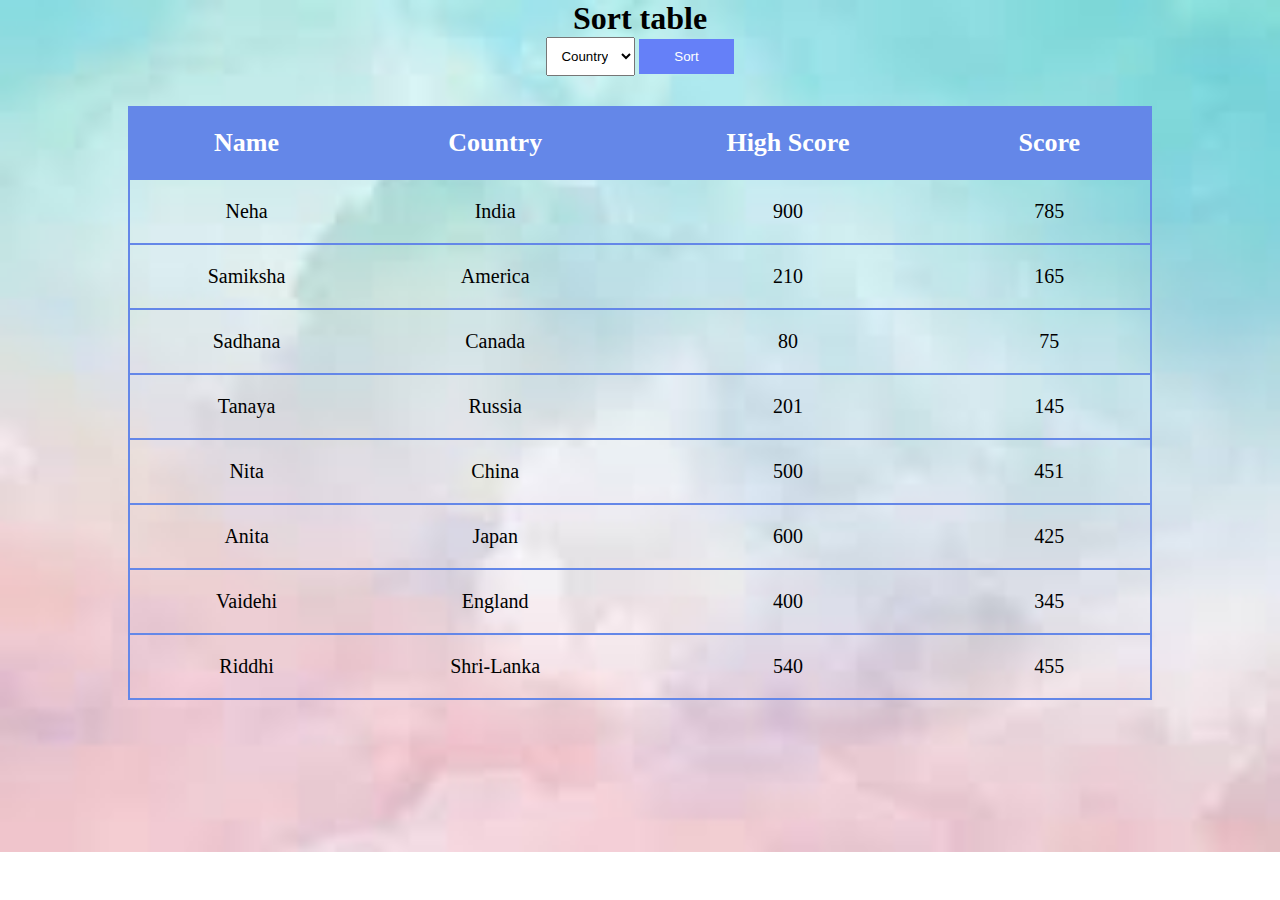
<file: sort-table/index.html>
<!DOCTYPE html>
<html lang="en">
<head>
    <meta charset="UTF-8">
    <meta name="viewport" content="width=device-width, initial-scale=1.0">
    <title>sort table</title>
    <link rel="stylesheet" href="./style.css">
</head>
<body>
    <div> <h1>Sort table</h1>
        <select name="" id="based-on">
            <option value="country">Country</option>
            <option value="name">name</option>
          
            <option value="score">score</option>
            
        </select>
    <button>Sort</button></div>
    
    <div id="table container"></div>
    <table>
        <thead>
            <tr>
                <th>Name</th>
                <th>country</th>
                <th>High Score</th>
                <th>score</th>
            </tr>
        </thead>
    </table>

    <script src="./country.js"></script>
    <script src="./script.js"></script>
</body>
</html>
</file>
<file: sort-table/style.css>
*{
    margin:0;
     padding:0;
     box-sizing: border-box;
     text-align: center;
}

table{
    padding:10px;
    /* background-color: rgb(241, 214, 142); */
    border-collapse: collapse;
    width: 80%;
    margin:30px 20px;
     

}

tr:nth-child(1){
  background-color: rgb(100, 135, 232);
  color: white;
 
}

tr{
    padding: 10px;
    border: 2px solid rgb(100, 135, 232);
    text-transform: capitalize;
    font-size: 20px;
}
 td{
    padding:20px;
    text-align: center;
    text-transform: capitalize;
 }
  th{
    padding:20px;
    font-size: 26px;
    text-transform: capitalize;
  }
  button{
    padding:10px 35px;
    background-color: rgb(101, 128, 248);
    border:none;
    color:white;
    cursor: pointer;
  }
  button:hover{
    color:rgb(106, 129, 247);
    background: transparent;
    border:1px solid rgb(102, 109, 235);
  }
  select{
    padding:10px;
  }
  body{
    display: flex;
    flex-direction: column;
    justify-content: center;
    align-items: center;
    background:url("[data-uri]");
    background-size: cover;
    background-repeat: no-repeat;

  }
</file>
